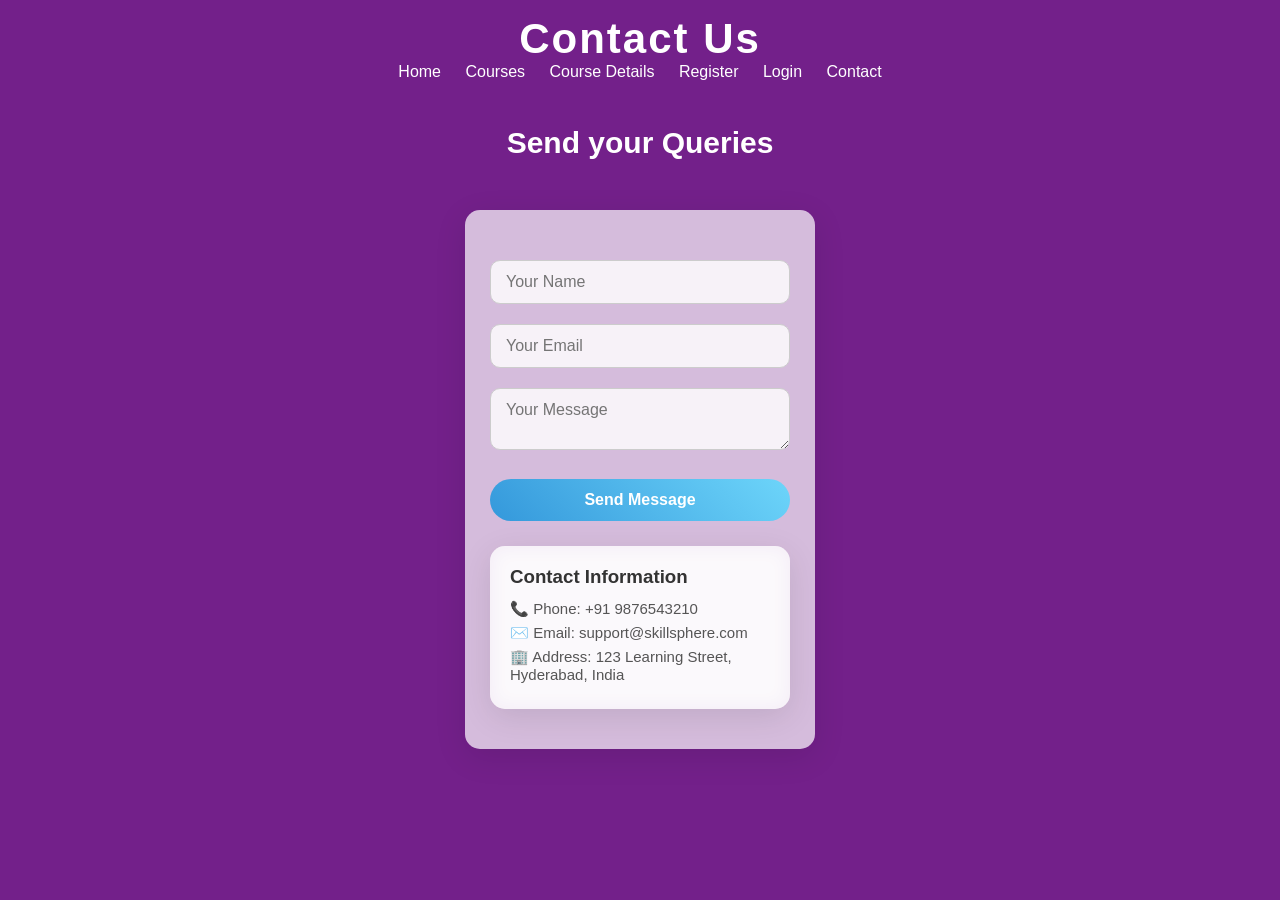
<file: contact.html>
<!DOCTYPE html>
<html lang="en">
<head>
<meta charset="UTF-8">
<meta name="viewport" content="width=device-width, initial-scale=1.0">
<title>Contact</title>
<link rel="stylesheet" href="styles.css">
<script>
function submitForm(event) {
  event.preventDefault();
  const message = document.getElementById('successMessage');
  message.style.display = 'block';
  message.textContent = "🎉 Your query has been sent!";
  event.target.reset();
}
</script>
</head>
<body>

<header>
  <h1>Contact Us</h1>
  <nav>
    <a href="index.html">Home</a>
    <a href="courses.html">Courses</a>
    <a href="details.html">Course Details</a>
    <a href="register.html">Register</a>
    <a href="login.html">Login</a> 
    <a href="contact.html">Contact</a>
  </nav>
</header>

<main>
  <h2 class="title">Send your Queries</h2>

  <div class="form-container">
    <form onsubmit="submitForm(event)">
      <input type="text" placeholder="Your Name" required>
      <input type="email" placeholder="Your Email" required>
      <textarea placeholder="Your Message" required></textarea>
      <button type="submit">Send Message</button>
    </form>
    <div id="successMessage"></div>

    <!-- Contact Information -->
    <div class="contact-info">
      <h3>Contact Information</h3>
      <p>📞 Phone: +91 9876543210</p>
      <p>✉️ Email: support@skillsphere.com</p>
      <p>🏢 Address: 123 Learning Street, Hyderabad, India</p>
    </div>
  </div>
</main>

</body>
</html>
</file>
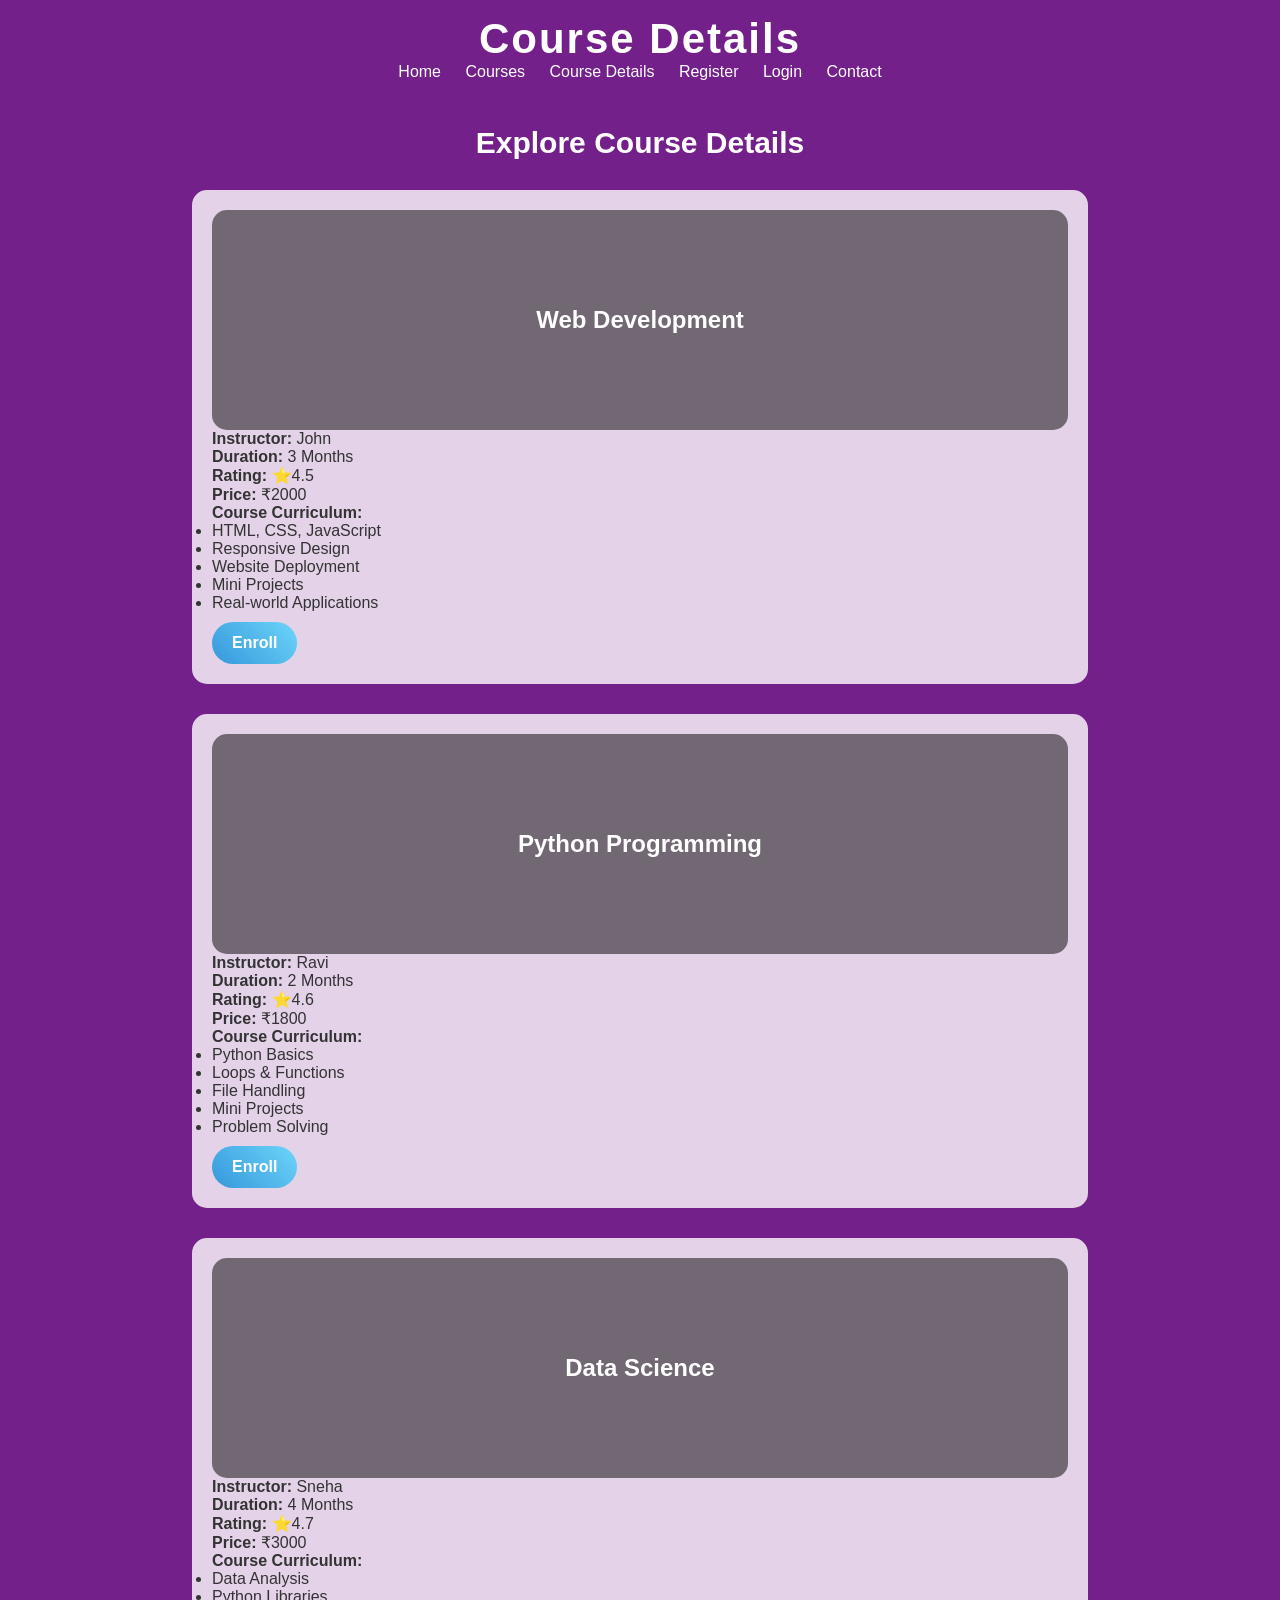
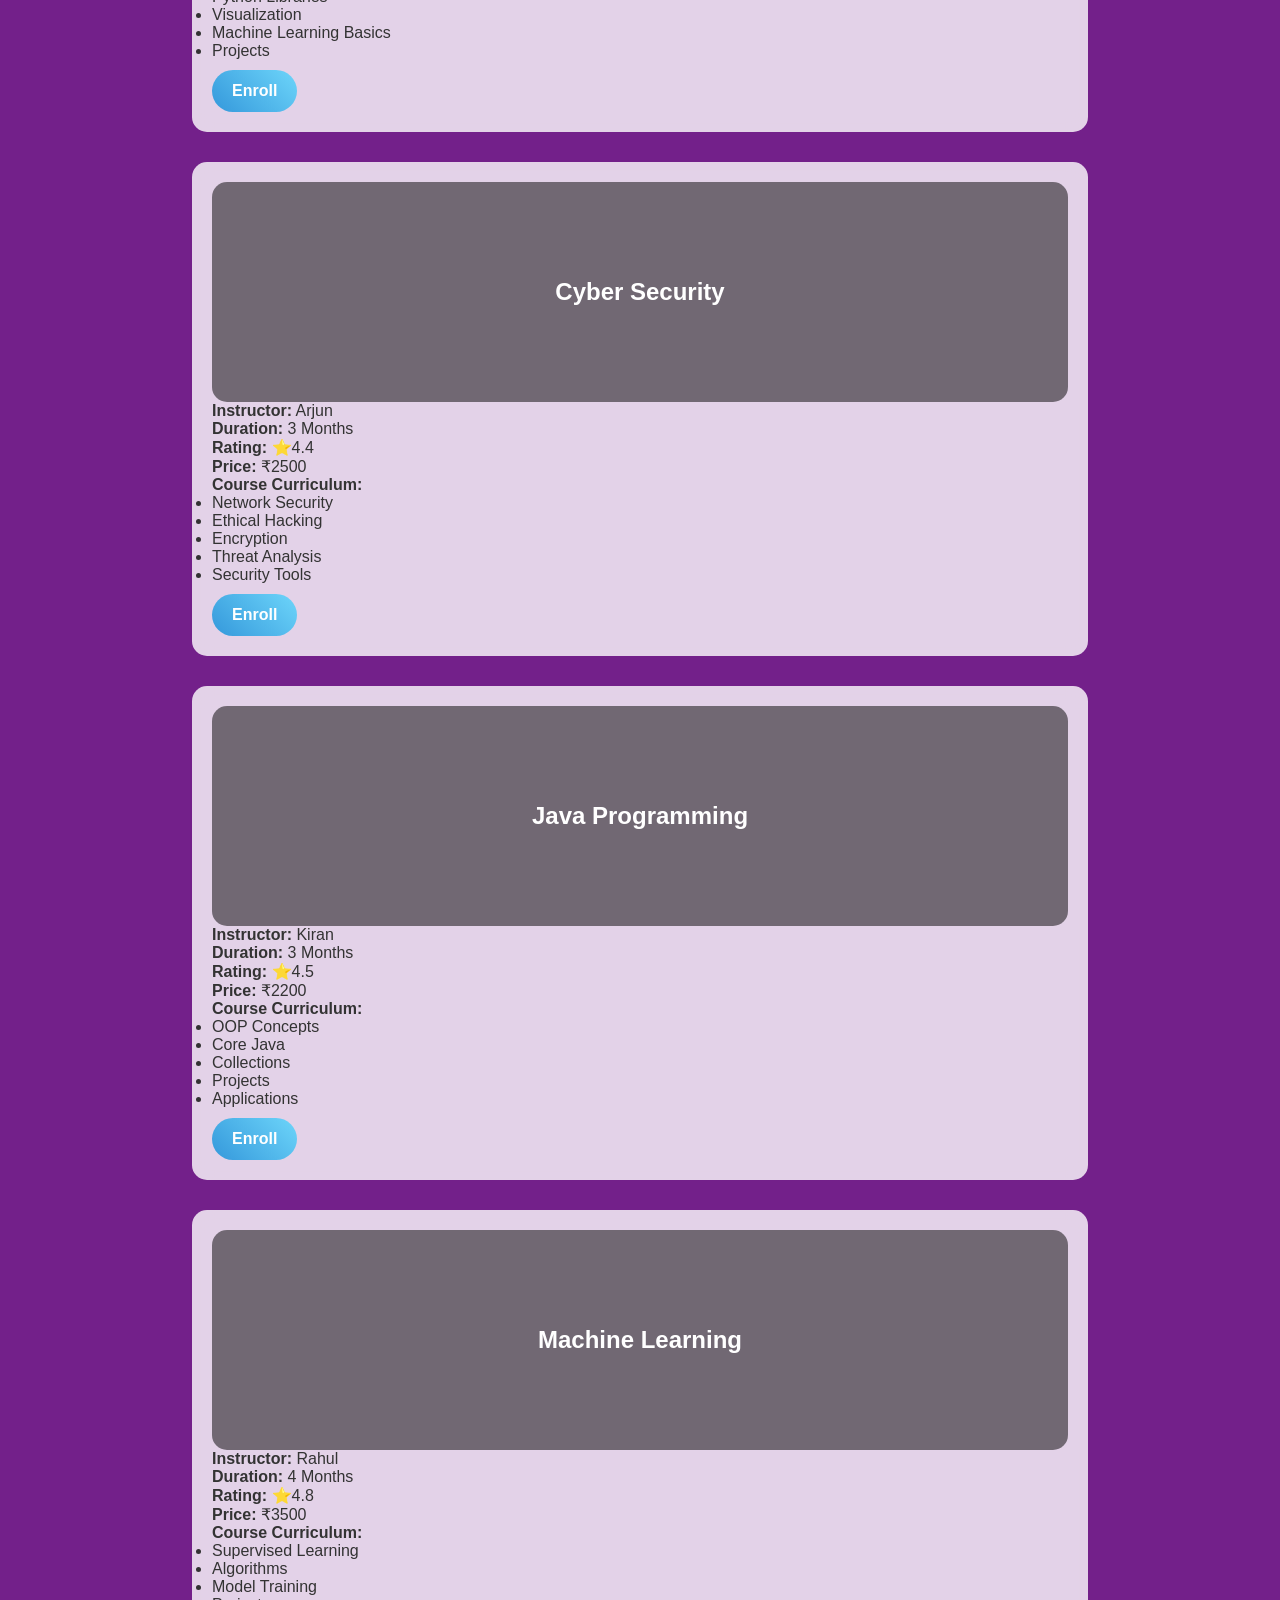
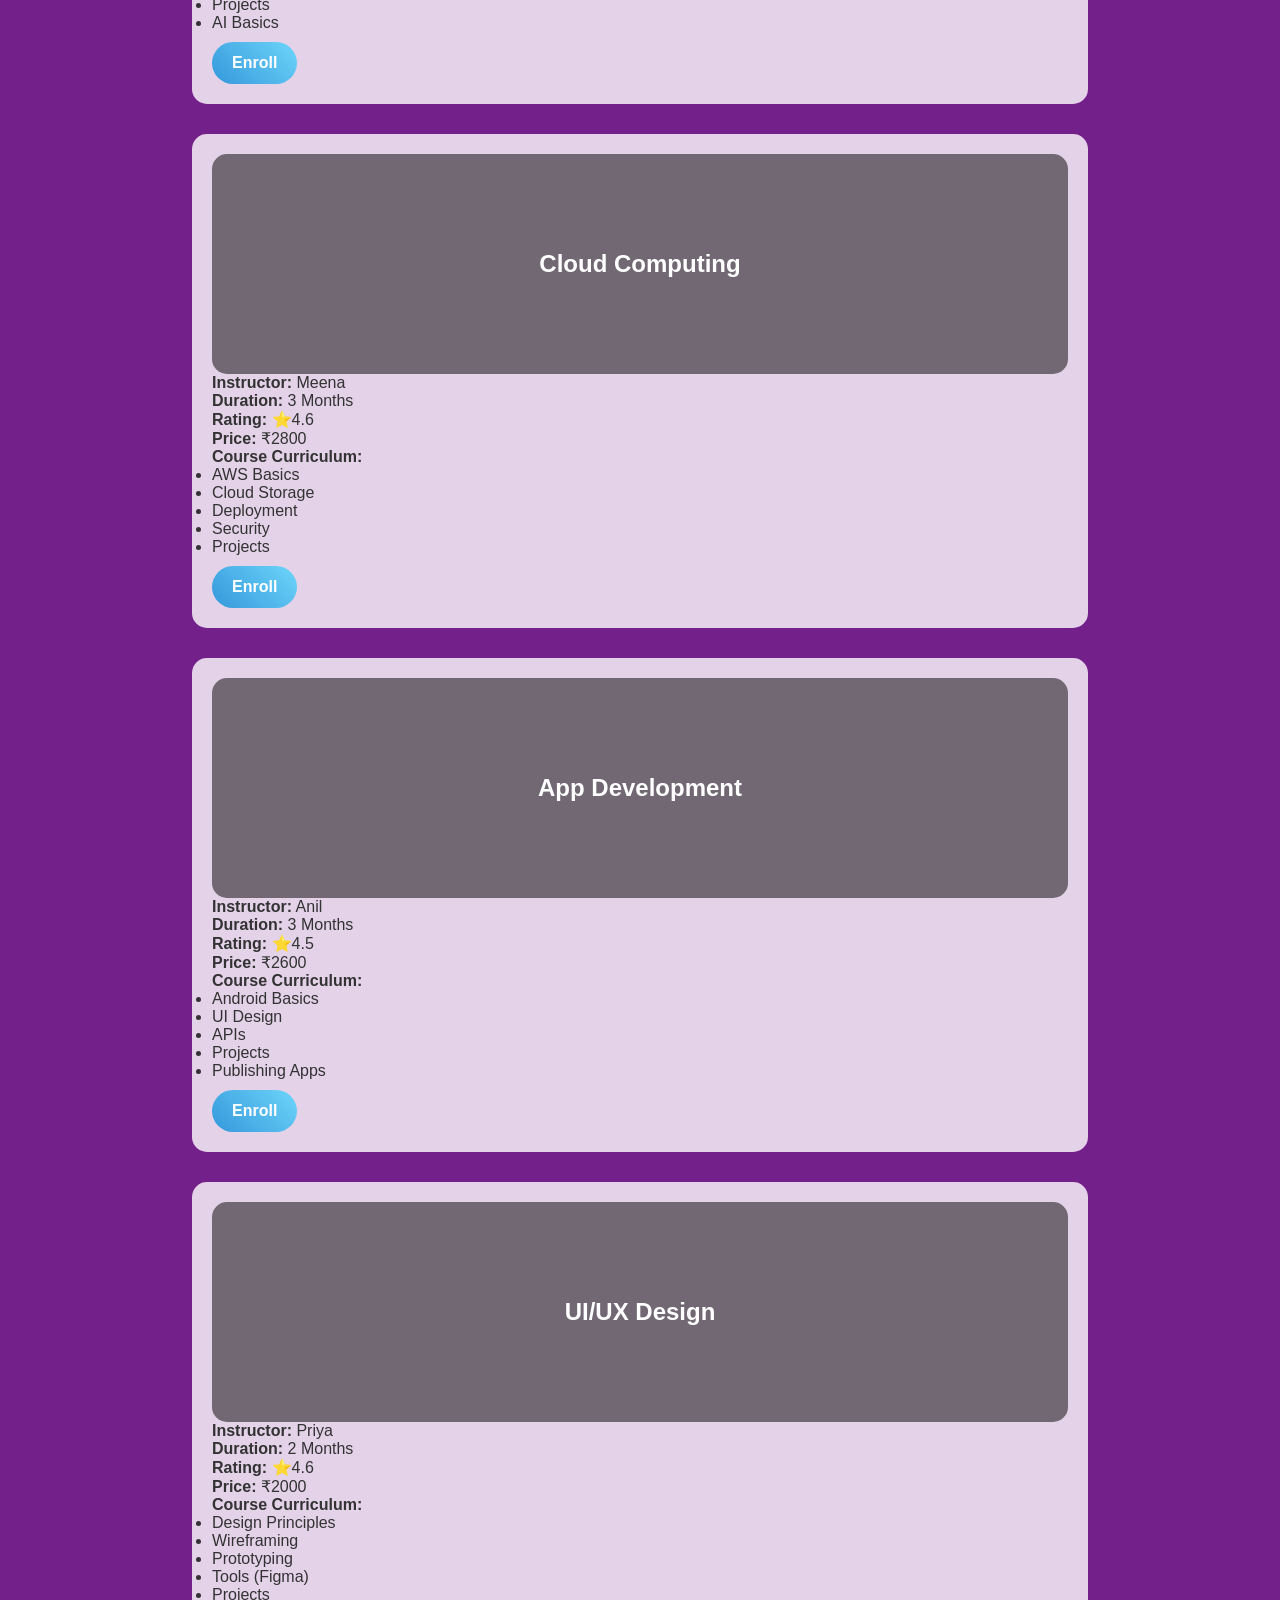
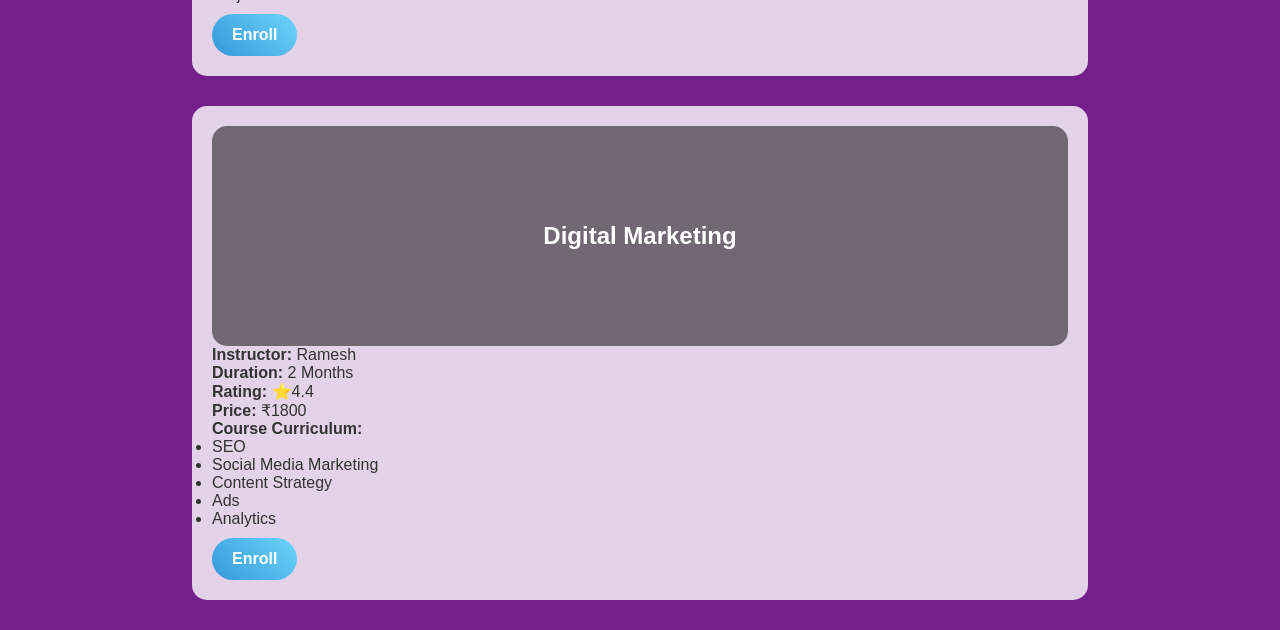
<file: details.html>
<!DOCTYPE html>
<html>
<head>
<title>Course Details</title>
<link rel="stylesheet" href="styles.css">

<script>
function enroll(course){
  localStorage.setItem("selectedCourse", course);
  window.location.href="register.html";
}
</script>

</head>

<body>

<header>
<h1>Course Details</h1>
<nav>
<a href="index.html">Home</a>
<a href="courses.html">Courses</a>
<a href="details.html">Course Details</a>
<a href="register.html">Register</a>
<a href="login.html">Login</a> 
<a href="contact.html">Contact</a>

</nav>
</header>

<h2 class="title">Explore Course Details</h2>

<!-- 1. WEB DEVELOPMENT -->
<div class="detail-card" id="web">
<div class="course-header" style="background-image:url('https://images.unsplash.com/photo-1498050108023-c5249f4df085?w=1200')">
<h2>Web Development</h2>
</div>
<p><b>Instructor:</b> John</p>
<p><b>Duration:</b> 3 Months</p>
<p><b>Rating:</b> ⭐4.5</p>
<p><b>Price:</b> ₹2000</p>
<p><b>Course Curriculum: </b></p>
<ul>
 <li>HTML, CSS, JavaScript</li>
 <li>Responsive Design</li>
 <li>Website Deployment</li>
 <li>Mini Projects</li>
 <li>Real-world Applications</li>
</ul>
<button onclick="enroll('Web Development')">Enroll</button>
</div>

<!-- 2. PYTHON -->
<div class="detail-card" id="python">
<div class="course-header" style="background-image:url('https://images.unsplash.com/photo-1515879218367-8466d910aaa4?w=1200')">
<h2>Python Programming</h2>
</div>
<p><b>Instructor:</b> Ravi</p>
<p><b>Duration:</b> 2 Months</p>
<p><b>Rating:</b> ⭐4.6</p>
<p><b>Price:</b> ₹1800</p>
<p><b>Course Curriculum: </b></p>
<ul>
<li>Python Basics</li>
<li>Loops & Functions</li>
<li>File Handling</li>
<li>Mini Projects</li>
<li>Problem Solving</li>
</ul>
<button onclick="enroll('Python Programming')">Enroll</button>
</div>

<!-- 3. DATA SCIENCE -->
<div class="detail-card" id="ds">
<div class="course-header" style="background-image:url('https://images.unsplash.com/photo-1551288049-bebda4e38f71?w=1200')">
<h2>Data Science</h2>
</div>
<p><b>Instructor:</b> Sneha</p>
<p><b>Duration:</b> 4 Months</p>
<p><b>Rating:</b> ⭐4.7</p>
<p><b>Price:</b> ₹3000</p>
<p><b>Course Curriculum: </b></p>
<ul>
<li>Data Analysis</li>
<li>Python Libraries</li>
<li>Visualization</li>
<li>Machine Learning Basics</li>
<li>Projects</li>
</ul>
<button onclick="enroll('Data Science')">Enroll</button>
</div>

<!-- 4. CYBER SECURITY -->
<div class="detail-card" id="cyber">
<div class="course-header" style="background-image:url('https://images.unsplash.com/photo-1550751827-4bd374c3f58b?w=1200')">
<h2>Cyber Security</h2>
</div>
<p><b>Instructor:</b> Arjun</p>
<p><b>Duration:</b> 3 Months</p>
<p><b>Rating:</b> ⭐4.4</p>
<p><b>Price:</b> ₹2500</p>
<p><b>Course Curriculum: </b></p>
<ul>
<li>Network Security</li>
<li>Ethical Hacking</li>
<li>Encryption</li>
<li>Threat Analysis</li>
<li>Security Tools</li>
</ul>
<button onclick="enroll('Cyber Security')">Enroll</button>
</div>

<!-- 5. JAVA -->
<div class="detail-card" id="java">
<div class="course-header" style="background-image:url('https://images.unsplash.com/photo-1517433456452-f9633a875f6f?w=1200')">
<h2>Java Programming</h2>
</div>
<p><b>Instructor:</b> Kiran</p>
<p><b>Duration:</b> 3 Months</p>
<p><b>Rating:</b> ⭐4.5</p>
<p><b>Price:</b> ₹2200</p>
<p><b>Course Curriculum: </b></p>
<ul>
<li>OOP Concepts</li>
<li>Core Java</li>
<li>Collections</li>
<li>Projects</li>
<li>Applications</li>
</ul>
<button onclick="enroll('Java Programming')">Enroll</button>
</div>

<!-- 6. MACHINE LEARNING -->
<div class="detail-card" id="ml">
<div class="course-header" style="background-image:url('https://images.unsplash.com/photo-1507146426996-ef05306b995a?w=1200')">
<h2>Machine Learning</h2>
</div>
<p><b>Instructor:</b> Rahul</p>
<p><b>Duration:</b> 4 Months</p>
<p><b>Rating:</b> ⭐4.8</p>
<p><b>Price:</b> ₹3500</p>
<p><b>Course Curriculum: </b></p>
<ul>
<li>Supervised Learning</li>
<li>Algorithms</li>
<li>Model Training</li>
<li>Projects</li>
<li>AI Basics</li>
</ul>
<button onclick="enroll('Machine Learning')">Enroll</button>
</div>

<!-- 7. CLOUD COMPUTING -->
<div class="detail-card" id="cloud">
<div class="course-header" style="background-image:url('https://images.unsplash.com/photo-1535223289827-42f1e9919769?w=1200')">
<h2>Cloud Computing</h2>
</div>
<p><b>Instructor:</b> Meena</p>
<p><b>Duration:</b> 3 Months</p>
<p><b>Rating:</b> ⭐4.6</p>
<p><b>Price:</b> ₹2800</p>
<p><b>Course Curriculum: </b></p>
<ul>
<li>AWS Basics</li>
<li>Cloud Storage</li>
<li>Deployment</li>
<li>Security</li>
<li>Projects</li>
</ul>
<button onclick="enroll('Cloud Computing')">Enroll</button>
</div>

<!-- 8. APP DEVELOPMENT -->
<div class="detail-card" id="app">
<div class="course-header" style="background-image:url('https://images.unsplash.com/photo-1512941937669-90a1b58e7e9c?w=1200')">
<h2>App Development</h2>
</div>
<p><b>Instructor:</b> Anil</p>
<p><b>Duration:</b> 3 Months</p>
<p><b>Rating:</b> ⭐4.5</p>
<p><b>Price:</b> ₹2600</p>
<p><b>Course Curriculum: </b></p>
<ul>
<li>Android Basics</li>
<li>UI Design</li>
<li>APIs</li>
<li>Projects</li>
<li>Publishing Apps</li>
</ul>
<button onclick="enroll('App Development')">Enroll</button>
</div>

<!-- 9. UI/UX -->
<div class="detail-card" id="uiux">
<div class="course-header" style="background-image:url('https://images.unsplash.com/photo-1545235617-9465d2a55698?w=1200')">
<h2>UI/UX Design</h2>
</div>
<p><b>Instructor:</b> Priya</p>
<p><b>Duration:</b> 2 Months</p>
<p><b>Rating:</b> ⭐4.6</p>
<p><b>Price:</b> ₹2000</p>
<p><b>Course Curriculum: </b></p>
<ul>
<li>Design Principles</li>
<li>Wireframing</li>
<li>Prototyping</li>
<li>Tools (Figma)</li>
<li>Projects</li>
</ul>
<button onclick="enroll('UI/UX Design')">Enroll</button>
</div>

<!-- 10. DIGITAL MARKETING -->
<div class="detail-card" id="marketing">
<div class="course-header" style="background-image:url('https://images.unsplash.com/photo-1460925895917-afdab827c52f?w=1200')">
<h2>Digital Marketing</h2>
</div>
<p><b>Instructor:</b> Ramesh</p>
<p><b>Duration:</b> 2 Months</p>
<p><b>Rating:</b> ⭐4.4</p>
<p><b>Price:</b> ₹1800</p>
<p><b>Course Curriculum: </b></p>
<ul>
<li>SEO</li>
<li>Social Media Marketing</li>
<li>Content Strategy</li>
<li>Ads</li>
<li>Analytics</li>
</ul>
<button onclick="enroll('Digital Marketing')">Enroll</button>
</div>

</body>
</html>
</file>
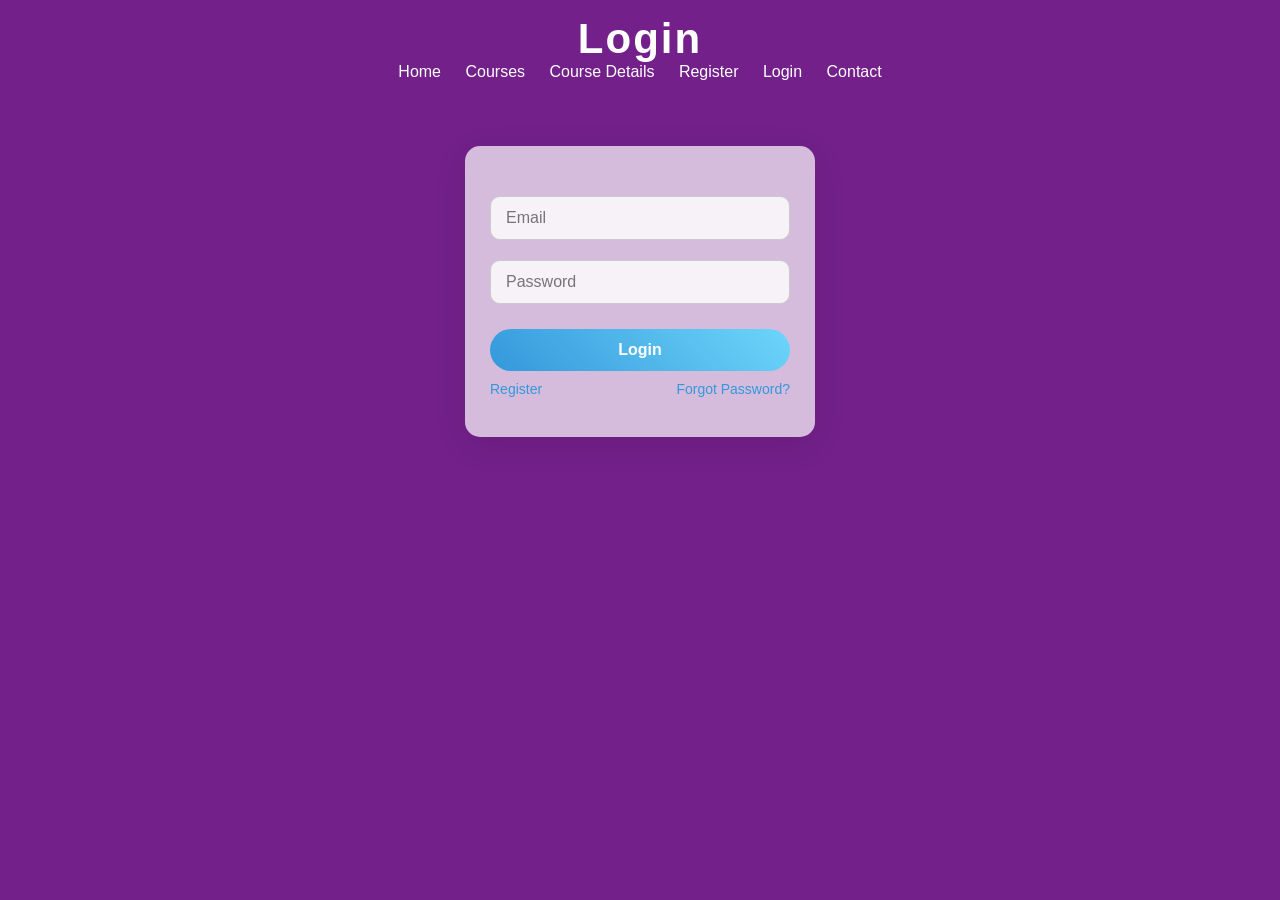
<file: login.html>
<!DOCTYPE html>
<html lang="en">
<head>
<meta charset="UTF-8">
<meta name="viewport" content="width=device-width, initial-scale=1.0">
<title>Login</title>
<link rel="stylesheet" href="styles.css">
<script>
function submitLogin(event) {
  event.preventDefault();
  const email = document.getElementById("email").value.trim();
  const pass = document.getElementById("pass").value;

  if (!email || !pass) {
    alert("⚠️ Please fill all fields");
    return;
  }

  alert("🎉 Login Successful!");
}
</script>
</head>
<body>

<header>
  <h1>Login</h1>
  <nav>
    <a href="index.html">Home</a>
    <a href="courses.html">Courses</a>
    <a href="details.html">Course Details</a>
    <a href="register.html">Register</a>
    <a href="login.html">Login</a>
    <a href="contact.html">Contact</a>
  </nav>
</header>

<main>
  <div class="form-container">
    <form onsubmit="submitLogin(event)">
      <input type="email" id="email" placeholder="Email" required>
      <input type="password" id="pass" placeholder="Password" required>
      <button type="submit">Login</button>
      <div class="options">
        <a href="register.html">Register</a>
        <a href="contact.html">Forgot Password?</a>
      </div>
    </form>
  </div>
</main>

</body>
</html>
</file>
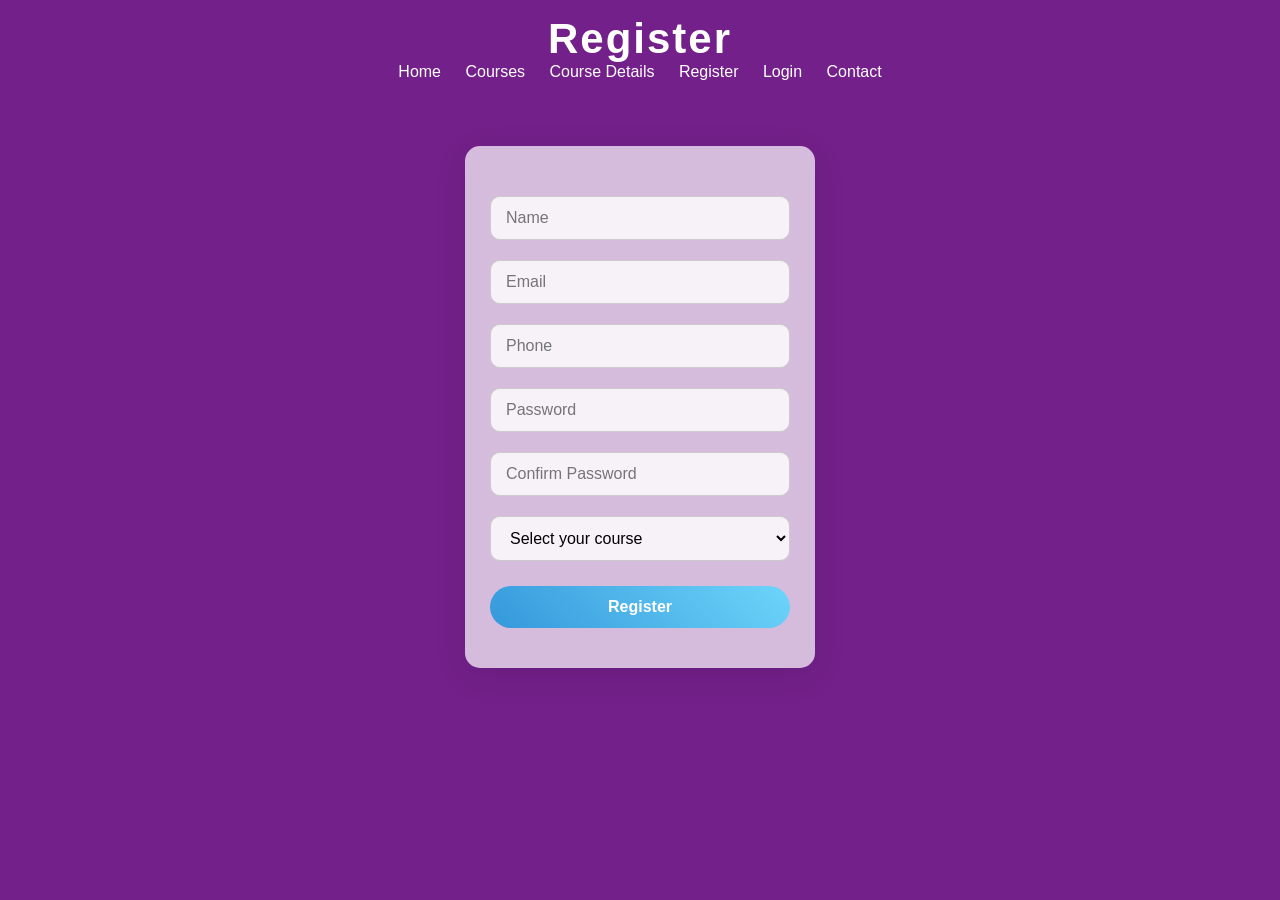
<file: register.html>
<!DOCTYPE html>
<html lang="en">
<head>
<meta charset="UTF-8">
<meta name="viewport" content="width=device-width, initial-scale=1.0">
<title>Register</title>
<link rel="stylesheet" href="styles.css">
<script>
function loadCourse() {
  document.getElementById("course").value = "";
}

function submitForm(e) {
  e.preventDefault();
  let email = document.getElementById("email").value.trim();
  let pass = document.getElementById("pass").value;
  let cpass = document.getElementById("cpass").value;
  let course = document.getElementById("course").value;

  if (!email.includes("@") || !email.includes(".")) {
    alert("⚠️ Incorrect Email!");
    return;
  }
  if (pass !== cpass) {
    alert("❌ Password mismatch");
    return;
  }
  if (!course) {
    alert("⚠️ Please select a course");
    return;
  }
  alert("🎉 Registered Successfully!");
}
</script>
</head>
<body onload="loadCourse();">

<header>
  <h1>Register</h1>
  <nav>
    <a href="index.html">Home</a>
    <a href="courses.html">Courses</a>
    <a href="details.html">Course Details</a>
    <a href="register.html">Register</a>
    <a href="login.html">Login</a> 
    <a href="contact.html">Contact</a>
  </nav>
</header>

<main>
  <div class="form-container">
    <form onsubmit="submitForm(event)">
      <input type="text" placeholder="Name" required>
      <input type="email" id="email" placeholder="Email" required>
      <input type="tel" placeholder="Phone" required>
      <input type="password" id="pass" placeholder="Password" required>
      <input type="password" id="cpass" placeholder="Confirm Password" required>
      <select id="course" required>
        <option value="" disabled selected>Select your course</option>
        <option value="Web Development">Web Development</option>
        <option value="Python">Python</option>
        <option value="Data Science">Data Science</option>
        <option value="Cyber Security">Cyber Security</option>
        <option value="Java">Java</option>
        <option value="Machine Learning">Machine Learning</option>
        <option value="Cloud Computing">Cloud Computing</option>
        <option value="App Development">App Development</option>
        <option value="UI/UX">UI/UX</option>
        <option value="Digital Marketing">Digital Marketing</option>
      </select>
      <button type="submit">Register</button>
    </form>
  </div>
</main>

</body>
</html>
</file>
<file: styles.css>
* {
  margin: 0;
  padding: 0;
  box-sizing: border-box;
  font-family: 'Poppins', sans-serif;
}

body {
  background: #73208a;
  min-height: 100vh;
  color: #333;
}

/* HEADER */
header {
  background: #73208a;
  backdrop-filter: blur(10px);
  color: white;
  padding: 15px;
  text-align: center;
}

header h1 {
  font-size: 42px;
  letter-spacing: 2px;
}

nav a {
  color: white;
  margin: 10px;
  text-decoration: none;
  position: relative;
}

nav a::after {
  content: "";
  width: 0;
  height: 2px;
  background: #6dd5fa;
  position: absolute;
  left: 0;
  bottom: -5px;
  transition: 0.3s;
}

nav a:hover::after {
  width: 100%;
}

/* HERO SECTION */
.hero {
  background: url('https://images.unsplash.com/photo-1523240795612-9a054b0db644?w=1400') center/cover;
  height: 350px;
  display: flex;
  align-items: center;
  justify-content: center;
}

.hero-text {
  background: rgba(0,0,0,0.5);
  padding: 25px;
  border-radius: 15px;
  color: white;
  text-align: center;
  animation: fadeIn 1.5s ease;
}

/* TITLE */
.title {
  text-align: center;
  margin: 30px;
  font-size: 30px;
  color: #fff;
}

/* GRID */
.grid-3 {
  display: grid;
  grid-template-columns: repeat(3,1fr);
  gap: 25px;
  padding: 20px;
}

/* GLASS CARD */
.card {
  background: rgba(255,255,255,0.7);
  backdrop-filter: blur(10px);
  padding: 15px;
  border-radius: 15px;
  text-align: center;
  transition: 0.3s;
}

.card:hover {
  transform: translateY(-10px);
  box-shadow: 0 15px 25px rgba(0,0,0,0.2);
}

.card img {
  width: 100%;
  height: 140px;
  object-fit: cover;
  border-radius: 10px;
}

/* BUTTONS */
button, .card a {
  margin-top: 10px;
  display: inline-block;
  padding: 12px 20px;
  border-radius: 25px;
  border: none;
  background: linear-gradient(45deg, #3498db, #6dd5fa);
  color: white;
  text-decoration: none;
  font-weight: bold;
  font-size: 16px;
  transition: 0.3s;
  cursor: pointer;
}

button:hover, .card a:hover {
  transform: scale(1.1);
  box-shadow: 0 0 20px rgba(52,152,219,0.7);
}

/* DETAILS CARD */
.detail-card {
  width: 70%;
  margin: 30px auto;
  padding: 20px;
  border-radius: 15px;
  background: rgba(255,255,255,0.8);
  backdrop-filter: blur(10px);
}

/* COURSE HEADER */
.course-header {
  height: 220px;
  background-size: cover;
  background-position: center;
  border-radius: 15px;
  display: flex;
  align-items: center;
  justify-content: center;
  position: relative;
}

.course-header::after {
  content: "";
  position: absolute;
  width: 100%;
  height: 100%;
  background: rgba(0,0,0,0.5);
  border-radius: 15px;
}

.course-header h2 {
  position: relative;
  z-index: 1;
  color: white;
}

/* FORM CONTAINER: LOGIN, REGISTER, CONTACT */
.form-container {
  background: rgba(255,255,255,0.7);
  backdrop-filter: blur(10px);
  padding: 40px 25px;
  border-radius: 15px;
  width: 350px;
  margin: 50px auto;
  text-align: center;
  box-shadow: 0 8px 32px rgba(0,0,0,0.1);
}

/* FORM ELEMENTS */
.form-container input,
.form-container textarea,
.form-container select {
  width: 100%;
  padding: 12px 15px;
  margin: 10px 0;
  border-radius: 10px;
  border: 1px solid #ccc;
  font-size: 16px;
  background: rgba(255,255,255,0.8);
}

/* FORM BUTTON */
.form-container button {
  width: 100%;
  margin-top: 15px;
}

/* FORM OPTIONS LINKS */
.form-container .options {
  margin-top: 10px;
  display: flex;
  justify-content: space-between;
  font-size: 14px;
}

.form-container .options a {
  text-decoration: none;
  color: #3498db;
}

.form-container .options a:hover {
  text-decoration: underline;
}

/* SUCCESS MESSAGE */
#successMessage {
  display: none;
  margin-top: 15px;
  padding: 10px;
  color: #155724;
  background-color: #d4edda;
  border: 1px solid #c3e6cb;
  border-radius: 5px;
  font-weight: bold;
}

/* CONTACT INFO */
.contact-info {
  margin-top: 25px;
  padding: 20px;
  border-radius: 15px;
  background: rgba(255,255,255,0.7);
  backdrop-filter: blur(10px);
  text-align: left;
  box-shadow: 0 8px 32px rgba(0,0,0,0.1);
}

.contact-info h3 {
  margin-bottom: 12px;
  color: #333;
}

.contact-info p {
  margin: 6px 0;
  font-size: 15px;
  color: #555;
}

/* FOOTER */
footer {
  text-align: center;
  padding: 15px;
  background: #73208a;
  color: white;
  margin-top: 30px;
}

/* ANIMATION */
@keyframes fadeIn {
  from { opacity: 0; transform: translateY(20px);}
  to { opacity: 1; transform: translateY(0);}
}

/* MOBILE */
@media(max-width:768px){
  .grid-3 {
    grid-template-columns: 1fr;
  }
  .detail-card {
    width: 90%;
  }
  .form-container {
    width: 90%;
    margin: 30px auto;
    padding: 30px 15px;
  }
}
</file>
